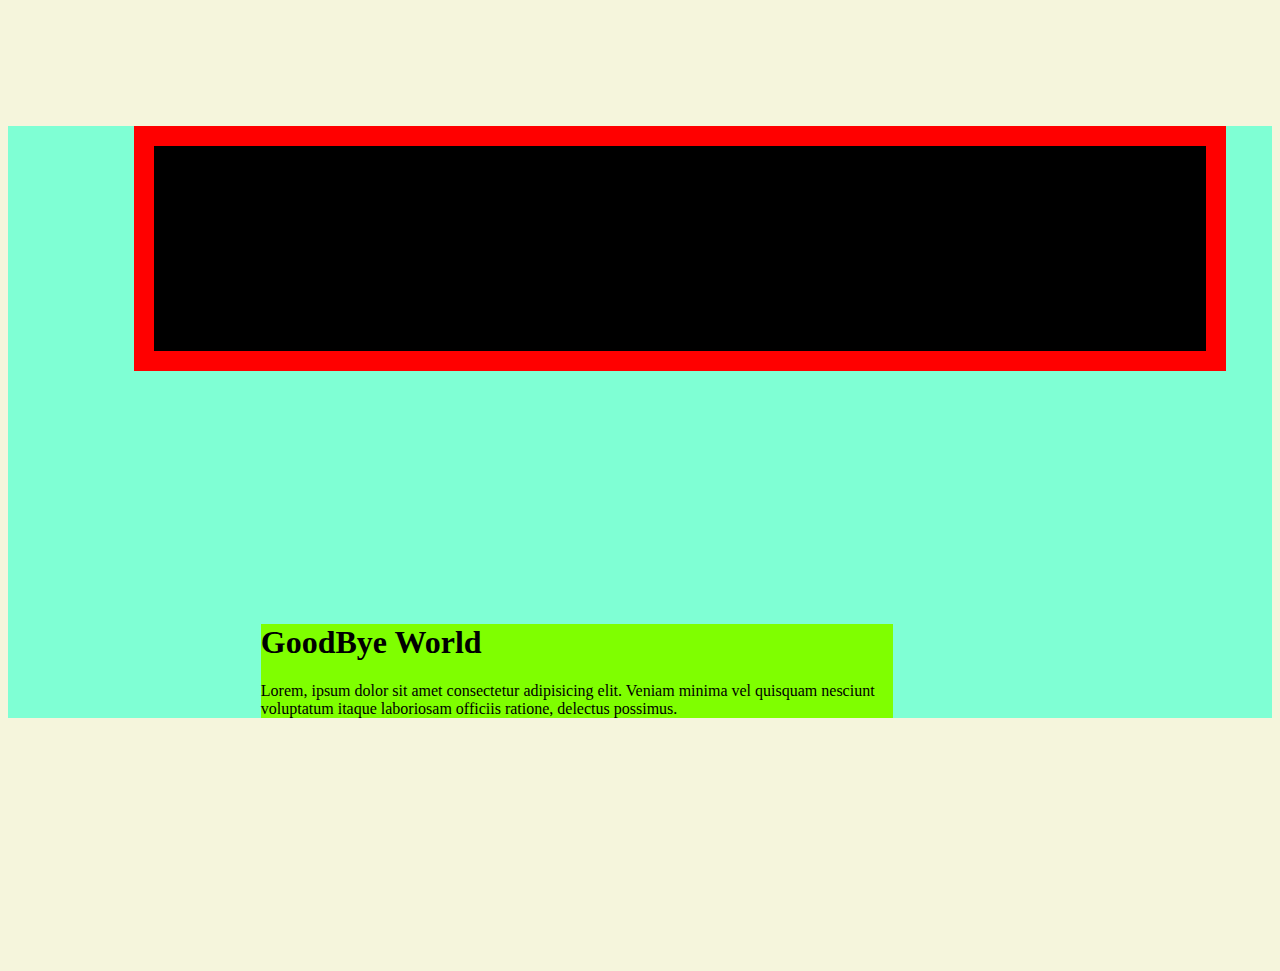
<file: HandsON/index.html>
<!DOCTYPE html>
<html lang="en">
<head>
    <meta charset="UTF-8">
    <meta name="viewport" content="width=device-width, initial-scale=1.0">
    <meta http-equiv="X-UA-Compatible" content="ie=edge">
    <title>CSS Refresher</title>
    <link rel="stylesheet" href="style.css">
</head>
<body>
    <div class='container'>
        <div class='box-1' id='myspecialbox'>
            <h1>Hello World</h1>
            <p>Lorem ipsum dolor sit amet consectetur, adipisicing elit. Blanditiis velit eius vitae ea eaque necessitatibus non quis commodi voluptate rerum?</p>
        </div>

        <div class='box-2'>
            <h1>GoodBye World</h1>
            <p>Lorem, ipsum dolor sit amet consectetur adipisicing elit. Veniam minima vel quisquam nesciunt voluptatum itaque laboriosam officiis ratione, delectus possimus.
            </p>
        </div>
    </div>    
</body>
</html>
</file>
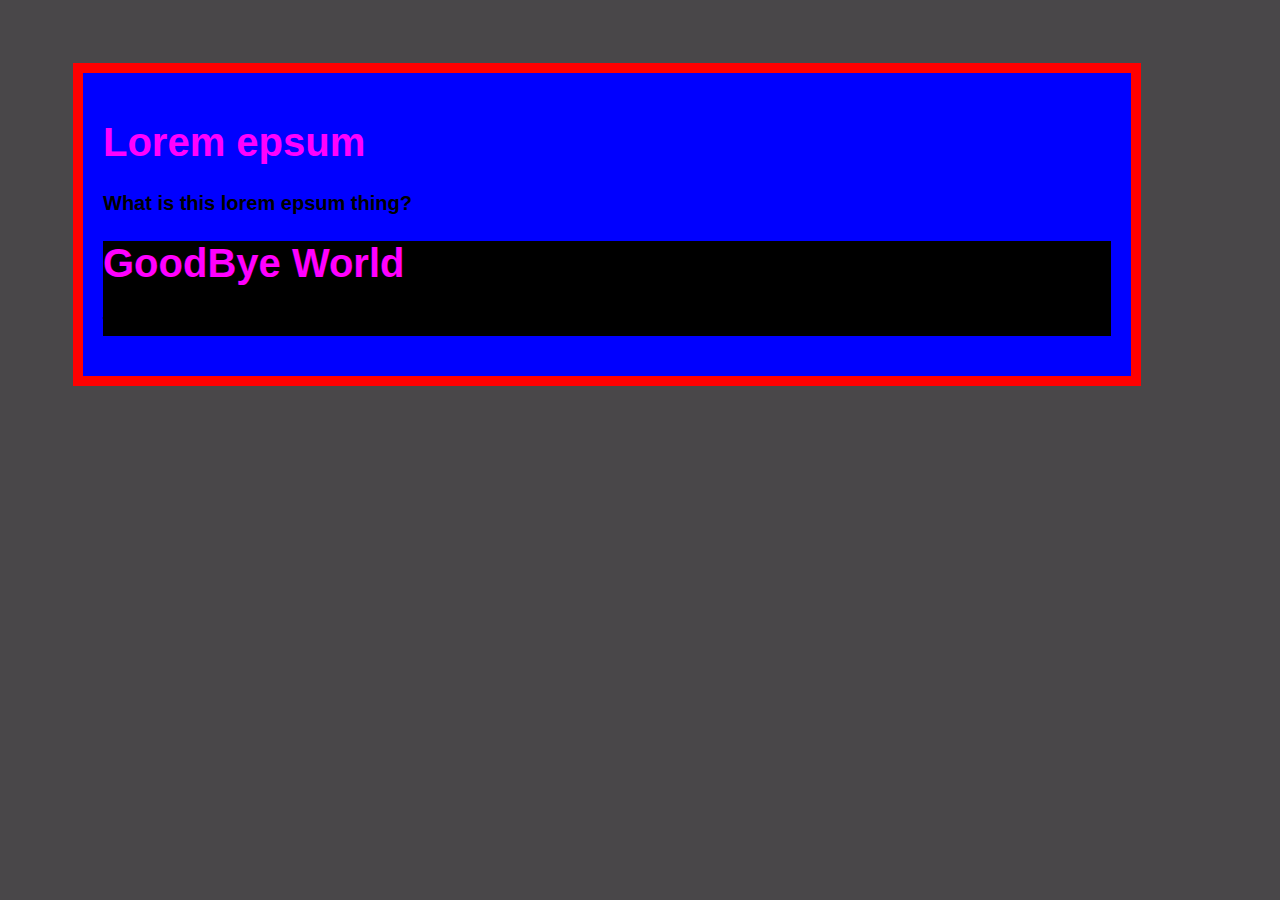
<file: prince/index.html>
<!DOCTYPE html>
<html lang="en">
<head>
<title>Style</title>
<link rel="stylesheet" href="style.css">    
</head>
<body>
    <div class='container'>
        <div>
            <h1>Lorem epsum</h1>
            <p>
                What is this lorem epsum thing?
            </p>
        </div>
        <div id="myid">
            <h1>GoodBye World</h1>
            <p>
                This is what it means by goodbye world.
            </p>
        </div>
    </div>
</body>

</html>
</file>
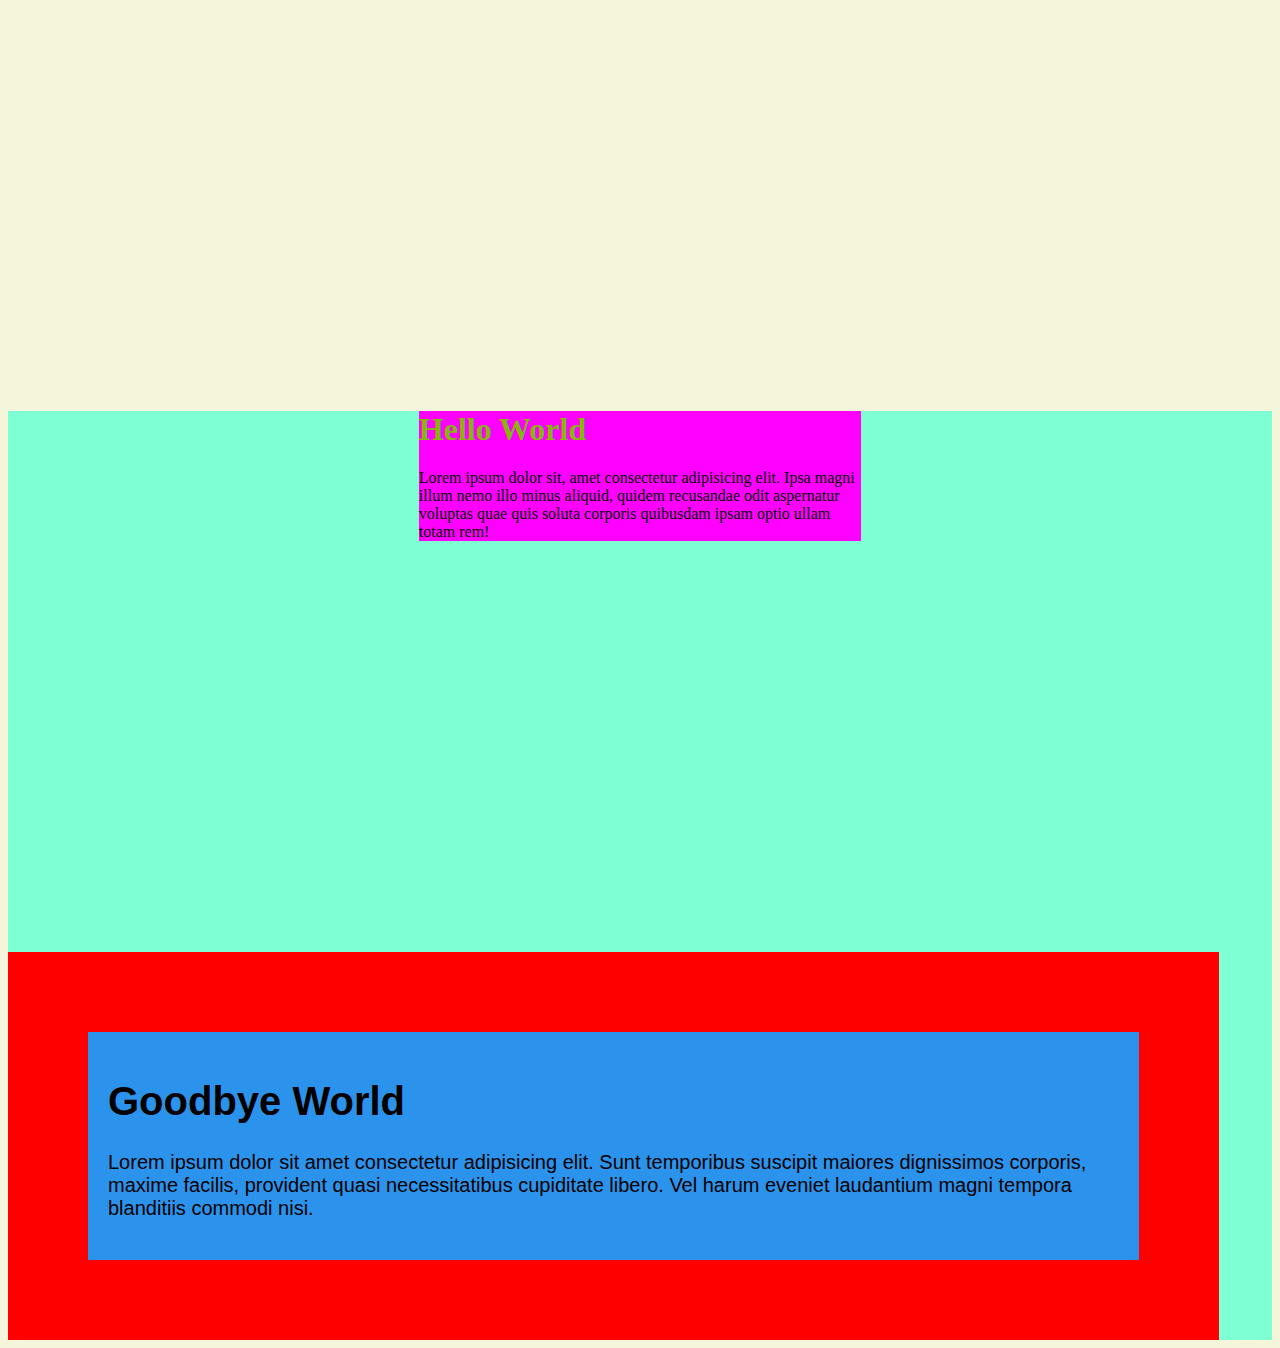
<file: Ujwal/index.html>
<!DOCTYPE html>
<html lang="en">
<head>
    <meta charset="UTF-8">
    <meta name="viewport" content="width=device-width, initial-scale=1.0">
    <meta http-equiv="X-UA-Compatible" content="ie=edge">
    <title>CSS Refresher</title>
    <link rel="stylesheet" href="style.css">
</head>
<body>
    <div class='container'>
        <div class="box-1">
            <h1 id="my_shitty_word">Hello World</h1>
            <p>Lorem ipsum dolor sit, amet consectetur adipisicing elit. Ipsa magni illum nemo illo minus aliquid, quidem recusandae odit aspernatur voluptas quae quis soluta corporis quibusdam ipsam optio ullam totam rem!</p>
        </div>

        <div class="box-2">
            <h1>Goodbye World</h1>
            <p>Lorem ipsum dolor sit amet consectetur adipisicing elit. Sunt temporibus suscipit maiores dignissimos corporis, maxime facilis, provident quasi necessitatibus cupiditate libero. Vel harum eveniet laudantium magni tempora blanditiis commodi nisi.</p>
        </div>
    </div>
</body>
</html>
</file>
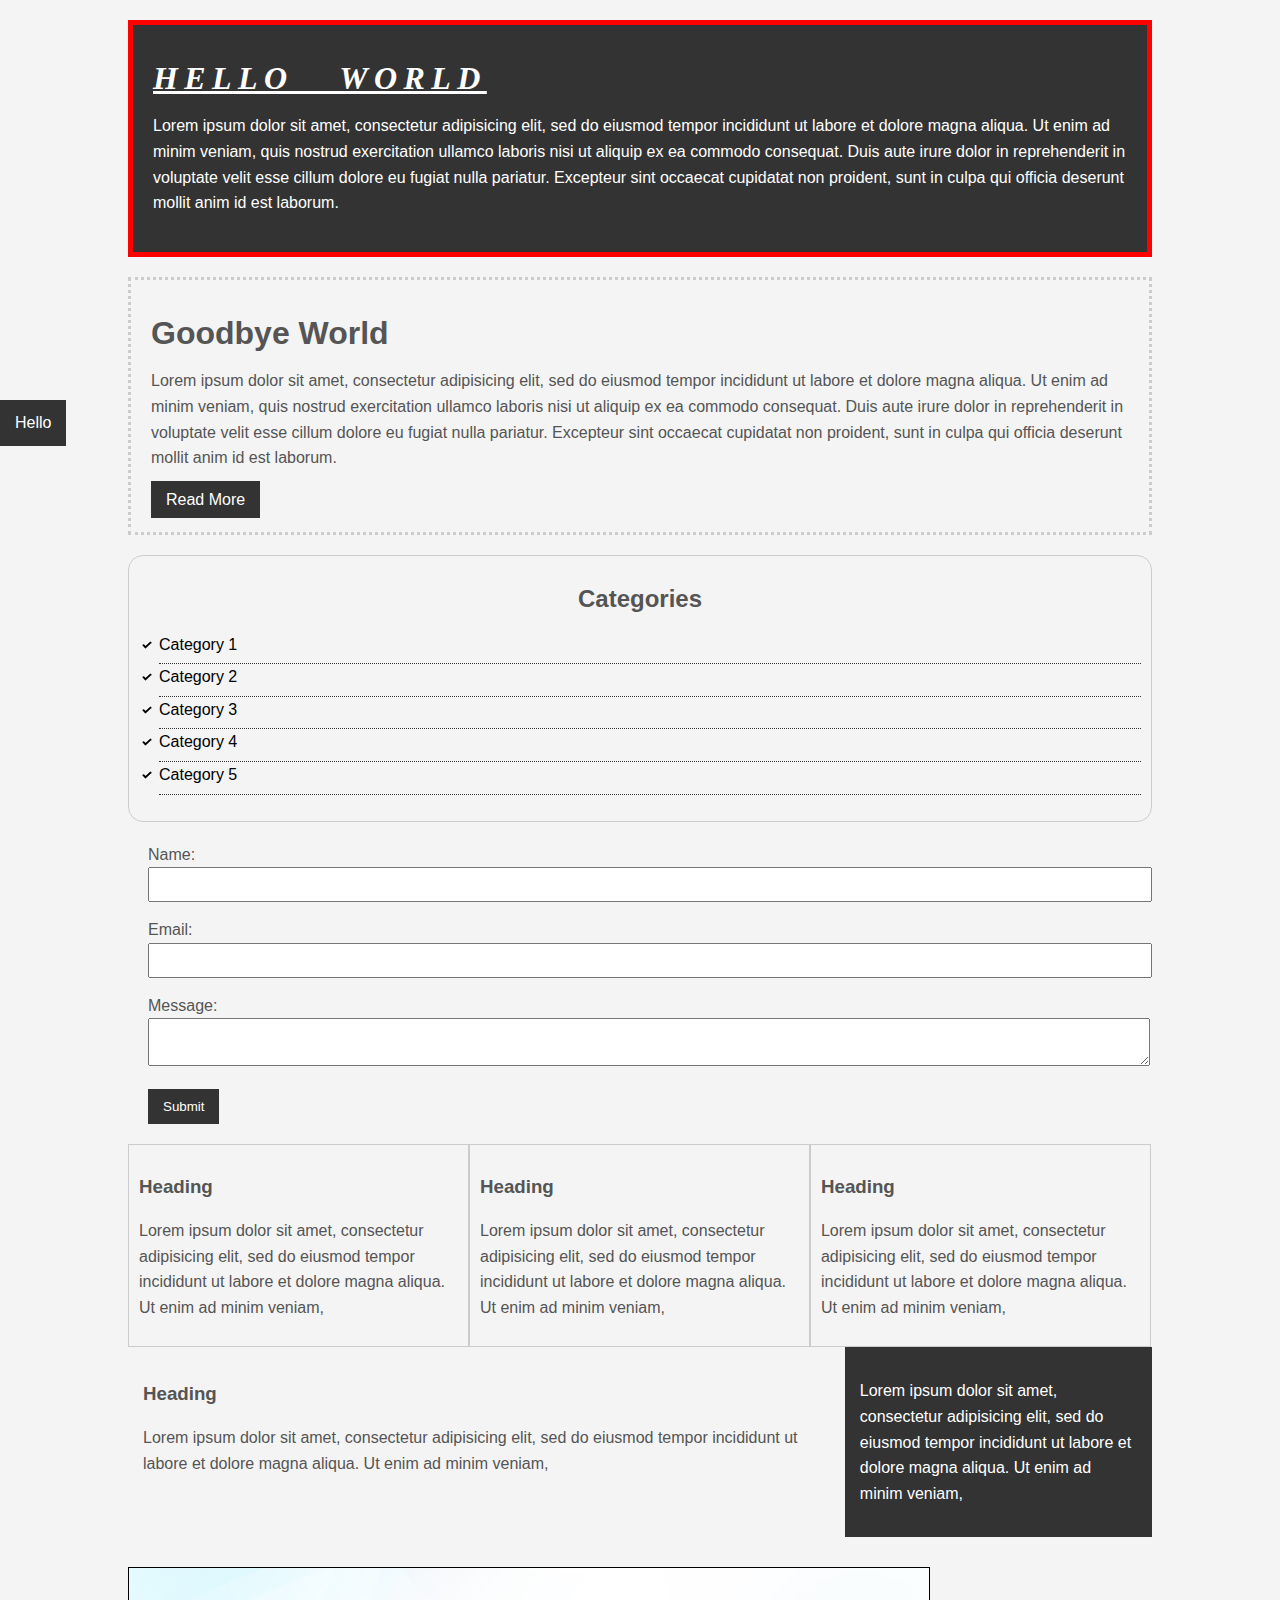
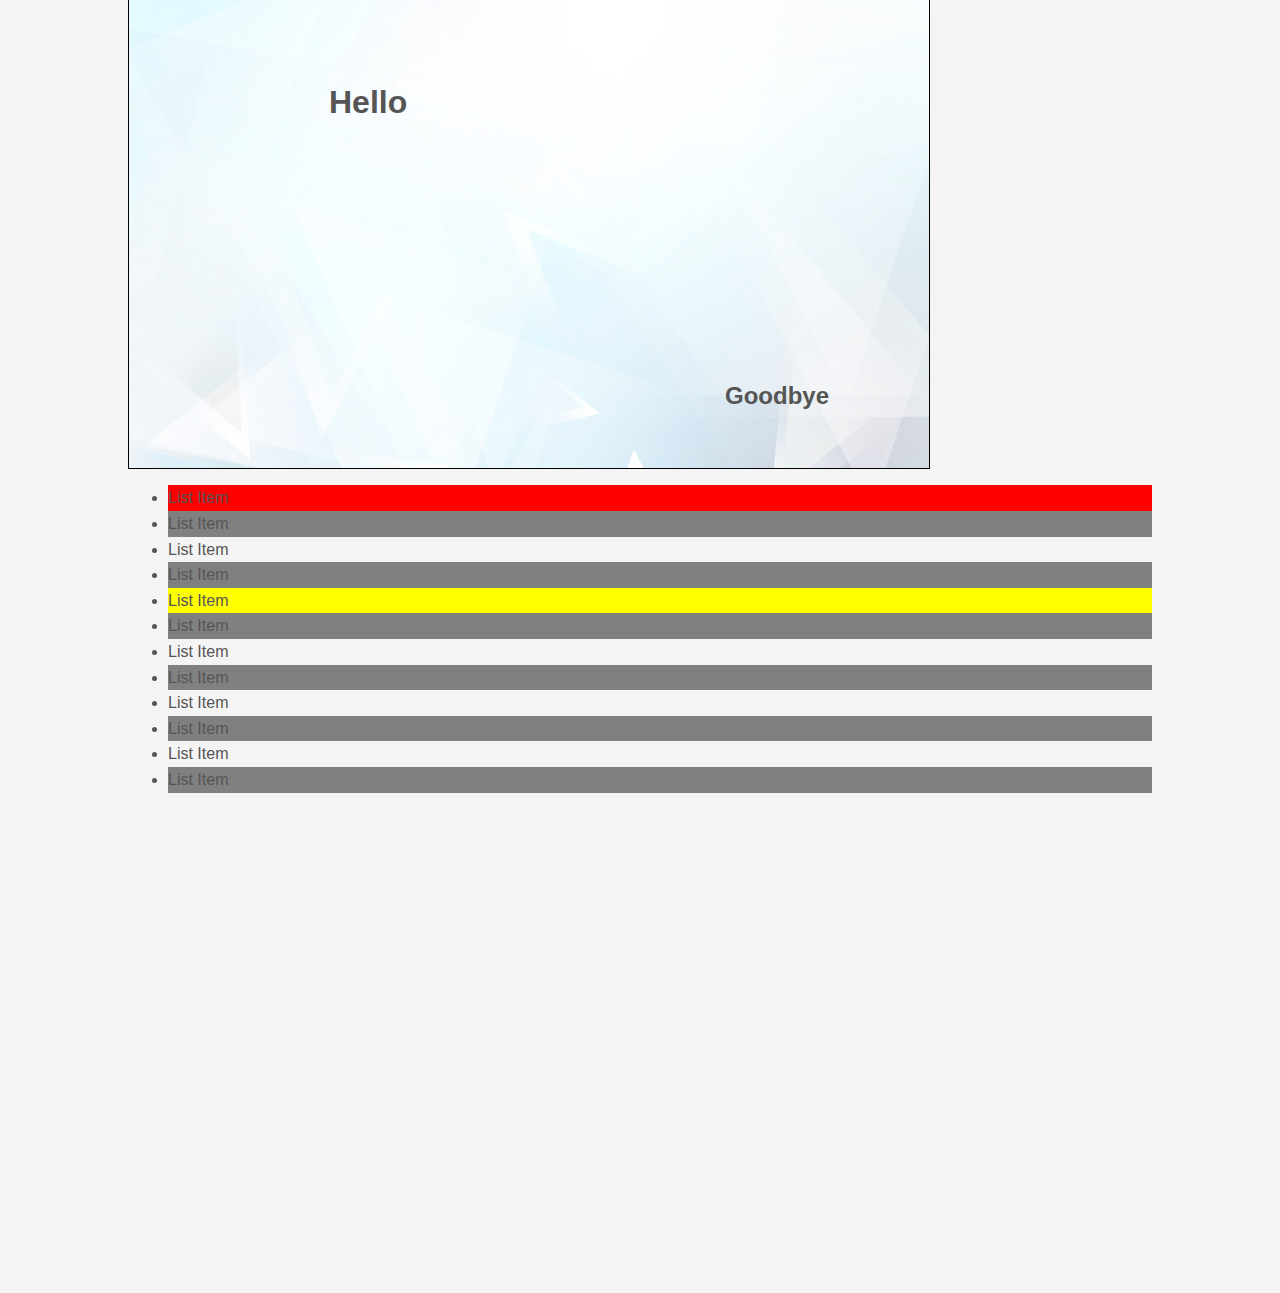
<file: css reference/csscheatsheet/index.html>
<!DOCTYPE html>
<html>
<head>
	<title>CSS Cheat Sheet</title>
	<link rel="stylesheet" type="text/css" href="css/style.css">
</head>
<body>
	<div class="container">
		<div class="box-1">
			<h1>Hello World</h1>
			<p>Lorem ipsum dolor sit amet, consectetur adipisicing elit, sed do eiusmod
			tempor incididunt ut labore et dolore magna aliqua. Ut enim ad minim veniam,
			quis nostrud exercitation ullamco laboris nisi ut aliquip ex ea commodo
			consequat. Duis aute irure dolor in reprehenderit in voluptate velit esse
			cillum dolore eu fugiat nulla pariatur. Excepteur sint occaecat cupidatat non
			proident, sunt in culpa qui officia deserunt mollit anim id est laborum.</p>
		</div>

		<div class="box-2">
			<h1>Goodbye World</h1>
			<p>Lorem ipsum dolor sit amet, consectetur adipisicing elit, sed do eiusmod
			tempor incididunt ut labore et dolore magna aliqua. Ut enim ad minim veniam,
			quis nostrud exercitation ullamco laboris nisi ut aliquip ex ea commodo
			consequat. Duis aute irure dolor in reprehenderit in voluptate velit esse
			cillum dolore eu fugiat nulla pariatur. Excepteur sint occaecat cupidatat non
			proident, sunt in culpa qui officia deserunt mollit anim id est laborum.</p>
			<a class="button" href="">Read More</a>
		</div>

		<div class="categories">
			<h2>Categories</h2>
			<ul>
				<li><a href="#">Category 1</a></li>
				<li><a href="#">Category 2</a></li>
				<li><a href="#">Category 3</a></li>
				<li><a href="#">Category 4</a></li>
				<li><a href="test.html">Category 5</a></li>
			</ul>
		</div>

		<form class="my-form">
			<div class="form-group">
				<label>Name: </label>
				<input type="text" name="name">
			</div>
			<div class="form-group">
				<label>Email: </label>
				<input type="text" name="email">
			</div>
			<div class="form-group">
				<label>Message: </label>
				<textarea name="message"></textarea>
			</div>
			<input class="button" type="submit" value="Submit" name="">
		</form>

		<div class="block">
			<h3>Heading</h3>
			<p>Lorem ipsum dolor sit amet, consectetur adipisicing elit, sed do eiusmod
			tempor incididunt ut labore et dolore magna aliqua. Ut enim ad minim veniam,
			</p>
		</div>
		<div class="block">
			<h3>Heading</h3>
			<p>Lorem ipsum dolor sit amet, consectetur adipisicing elit, sed do eiusmod
			tempor incididunt ut labore et dolore magna aliqua. Ut enim ad minim veniam,
			</p>
		</div>
		<div class="block">
			<h3>Heading</h3>
			<p>Lorem ipsum dolor sit amet, consectetur adipisicing elit, sed do eiusmod
			tempor incididunt ut labore et dolore magna aliqua. Ut enim ad minim veniam,
			</p>
		</div>

		<div class="clr"></div>

		<div id="main-block">
			<h3>Heading</h3>
			<p>Lorem ipsum dolor sit amet, consectetur adipisicing elit, sed do eiusmod
			tempor incididunt ut labore et dolore magna aliqua. Ut enim ad minim veniam,
			</p>
		</div>

		<div id="sidebar">
			<p>Lorem ipsum dolor sit amet, consectetur adipisicing elit, sed do eiusmod
			tempor incididunt ut labore et dolore magna aliqua. Ut enim ad minim veniam,
			</p>
		</div>

		<div class="clr"></div>

		<div class="p-box">
			<h1>Hello</h1>
			<h2>Goodbye</h2>
		</div>

		<ul class="my-list">
			<li>List Item</li>
			<li>List Item</li>
			<li>List Item</li>
			<li>List Item</li>
			<li>List Item</li>
			<li>List Item</li>
			<li>List Item</li>
			<li>List Item</li>
			<li>List Item</li>
			<li>List Item</li>
			<li>List Item</li>
			<li>List Item</li>
		</ul>
	</div><!-- ./container -->

	<a class="fix-me button" href="">Hello</a>

	<div style="margin-top:500px;"></div>
</body>
</html>
</file>
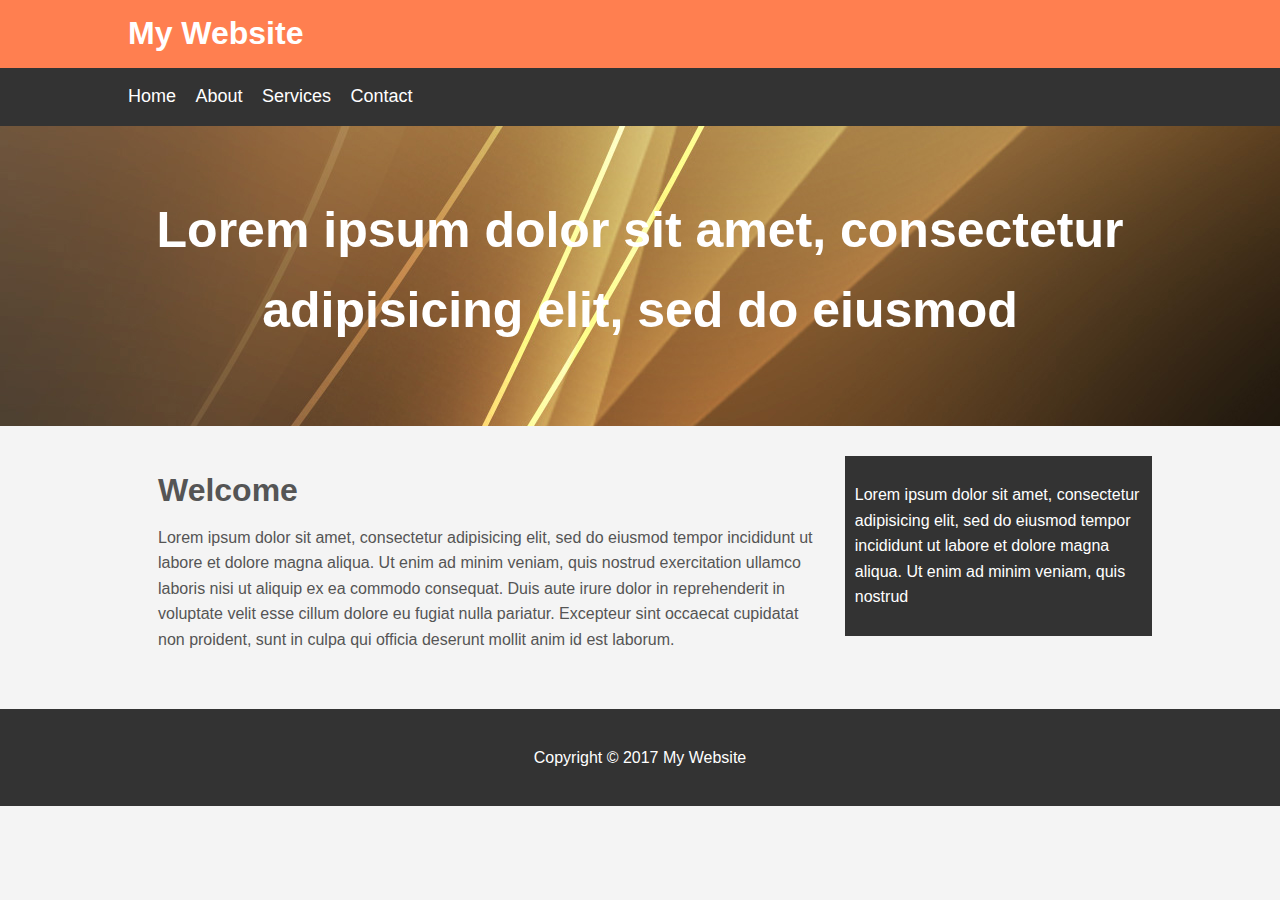
<file: css reference/mywebsite/index.html>
<!DOCTYPE html>
<html>
<head>
	<title>My Website</title>
	<link rel="stylesheet" type="text/css" href="css/style.css">
</head>
<body>
	<header id="main-header">
		<div class="container">
			<h1>My Website</h1>
		</div>
	</header>

	<nav id="navbar">
		<div class="container">
			<ul>
				<li><a href="#">Home</a></li>
				<li><a href="#">About</a></li>
				<li><a href="#">Services</a></li>
				<li><a href="#">Contact</a></li>
			</ul>
		</div>
	</nav>

	<section id="showcase">
		<div class="container">
			<h1>Lorem ipsum dolor sit amet, consectetur adipisicing elit, sed do eiusmod
			</h1>
		</div>
	</section>

	<div class="container">
		<section id="main">
			<h1>Welcome</h1>
			<p>Lorem ipsum dolor sit amet, consectetur adipisicing elit, sed do eiusmod
			tempor incididunt ut labore et dolore magna aliqua. Ut enim ad minim veniam,
			quis nostrud exercitation ullamco laboris nisi ut aliquip ex ea commodo
			consequat. Duis aute irure dolor in reprehenderit in voluptate velit esse
			cillum dolore eu fugiat nulla pariatur. Excepteur sint occaecat cupidatat non
			proident, sunt in culpa qui officia deserunt mollit anim id est laborum.</p>
		</section>
		<aside id="sidebar">
			<p>Lorem ipsum dolor sit amet, consectetur adipisicing elit, sed do eiusmod
			tempor incididunt ut labore et dolore magna aliqua. Ut enim ad minim veniam,
			quis nostrud </p>
		</aside>
	</div>

	<footer id="main-footer">
		<p>Copyright &copy; 2017 My Website</p>
	</footer>
</body>
</html>
</file>
<file: HandsON/style.css>
body{
    background-color: beige;
}

.container{
    background-color: aquamarine;
}
#myspecialbox{
    background-color: black
}
.box-2{
    width:50%;
    background-color: chartreuse;
    margin: 20%
}
.box-1{
    width:80%;
    background-color: azure;
    padding:20px;
    border:20px red solid;
    margin:10%;
    font:lighter 20px Arial;
}
</file>
<file: prince/style.css>
body{
    background-color:#494749;
    font-family: 'Gill Sans', 'Gill Sans MT', Calibri, 'Trebuchet MS', sans-serif;
    font-size:50 px;
    font:bold 20px 'Gill Sans';
    font-weight: bold;
    line-height: 2em;
    margin: 10%;
    margin: 1px 10px 0px 10px;

}
h1{
    color: magenta;

}

.container{
    background-color: blue;
    width: 80%;
    padding:20px;
    border: 10px red solid;
    margin: 5%;
    font: bold 20px Arial;    
}

#myid{
    background-color:black;
}
</file>
<file: Ujwal/style.css>
body{
    background-color: beige;

}

.container{
    background-color: aquamarine;
}

.box-1{
    background-color: fuchsia;
    width: 35%;
    margin: 32.5%;
}

.box-2{
    width: 80%;
    background-color: rgb(44, 147, 236);
    padding: 20px;
    border: 80px red solid;
    font: lighter 20px Arial;
}

#my_shitty_word{
    color: rgb(132, 184, 12);
}
</file>
<file: css reference/csscheatsheet/css/style.css>
/*
*{
	margin:0;
	padding:0;
}
*/

body{
	background-color:#f4f4f4;
	color:#555555;

	font-family: Arial, Helvetica, sans-serif;
	font-size:16px;
	font-weight:normal;
	/* Same as above */
	font: normal 16px Arial, Helvetica, sans-serif;

	line-height:1.6em;
	margin:0;
}

a{
	text-decoration: none;
	color:#000;
}

a:hover{
	color:red;
}

a:active{
	color:green;
}

a:visited{
	
}

.container{
	width:80%;
	margin:auto;
}

.button{
	background-color:#333;
	color:#fff;
	padding:10px 15px;
	border:none;
}

.button:hover{
	background:red;
	color:#fff;
}

.clr{
	clear:both;
}

.box-1{
	background-color:#333;
	color:#fff;

	border-right:5px red solid;
	border-left:5px red solid;
	border-top:5px red solid;
	border-bottom:5px red solid;
	border-width:3px;
	border-bottom-width:10px;
	border-top-style:dotted;

	border: 5px red solid;

	padding-top:20px;
	padding-bottom:20px;
	padding-right:20px;
	padding-left:20px;

	/* Same as above */
	padding:20px;

	margin-top:20px;
	margin:20px 0;
}

.box-1 h1{
	font-family:Tahoma;
	font-weight:800;
	font-style:italic;
	text-decoration:underline;
	text-transform:uppercase;
	letter-spacing: 0.2em;
	word-spacing: 1em;
}

.box-2{
	border:3px dotted #ccc;
	padding:20px;
	margin:20px 0;
}

.categories{
	border:1px #ccc solid;
	padding:10px;
	border-radius:15px;
}

.categories h2{
	text-align:center;
}

.categories ul{
	padding:0;
	padding-left:20px;
	list-style:square;
	list-style:none;
}

.categories li{
	padding-bottom:6px;
	border-bottom:dotted 1px #333;
	list-style-image: url('../images/check.png');
}

.my-form{
	padding:20px;
}

.my-form .form-group{
	padding-bottom:15px;
}

.my-form label{
	display:block;
}

.my-form input[type="text"], .my-form textarea{
	padding:8px;
	width:100%;
}

.block{
	float:left;
	width:33.3%;
	border:1px solid #ccc;
	padding:10px;
	box-sizing:border-box;
}

#main-block{
	float:left;
	width:70%;
	padding:15px;
	box-sizing: border-box;
}

#sidebar{
	float:right;
	width:30%;
	background-color:#333;
	color:#fff;
	padding:15px;
	box-sizing: border-box;
}

.p-box{
	width:800px;
	height:500px;
	border:1px solid #000;
	margin-top:30px;
	position:relative;
	background-image:url('../images/bgimage.jpg');
	background-repeat: no-repeat;
	background-position:100px 200px;
	background-position:center top;
}

.p-box h1{
	position:absolute;
	top:100px;
	left:200px;
}

.p-box h2{
	position:absolute;
	bottom:40px;
	right:100px;
}

.fix-me{
	position:fixed;
	top:400px;
}

.my-list li:first-child{
	background: red;
}

.my-list li:last-child{
	background: blue;
}

.my-list li:nth-child(5){
	background: yellow;
}

.my-list li:nth-child(even){
	background: grey;
}
</file>
<file: css reference/mywebsite/css/style.css>
body{
	background-color:#f4f4f4;
	color:#555;
	font-family:Arial, Helvetica, sans-serif;
	font-size:16px;
	line-height:1.6em;
	margin:0;
}

.container{
	width:80%;
	margin:auto;
	overflow:hidden;
}

#main-header{
	background-color:coral;
	color:#fff;
}

#navbar{
	background-color:#333;
	color:#fff;
}

#navbar ul{
	padding:0;
	list-style: none;
}

#navbar li{
	display:inline;
}

#navbar a{
	color:#fff;
	text-decoration: none;
	font-size:18px;
	padding-right:15px;
}

#showcase{
	background-image:url('../images/showcase.jpg');
	background-position:center right;
	min-height:300px;
	margin-bottom:30px;
	text-align: center;
}

#showcase h1{
	color:#fff;
	font-size:50px;
	line-height: 1.6em;
	padding-top:30px;
}

#main{
	float:left;
	width:70%;
	padding:0 30px;
	box-sizing: border-box;
}

#sidebar{
	float:right;
	width:30%;
	background: #333;
	color:#fff;
	padding:10px;
	box-sizing: border-box;
}

#main-footer{
	background: #333;
	color:#fff;
	text-align: center;
	padding:20px;
	margin-top:40px;
}

@media(max-width:600px){
	#main{
		width:100%;
		float:none;
	}

	#sidebar{
		width:100%;
		float:none;
	}
}
</file>
